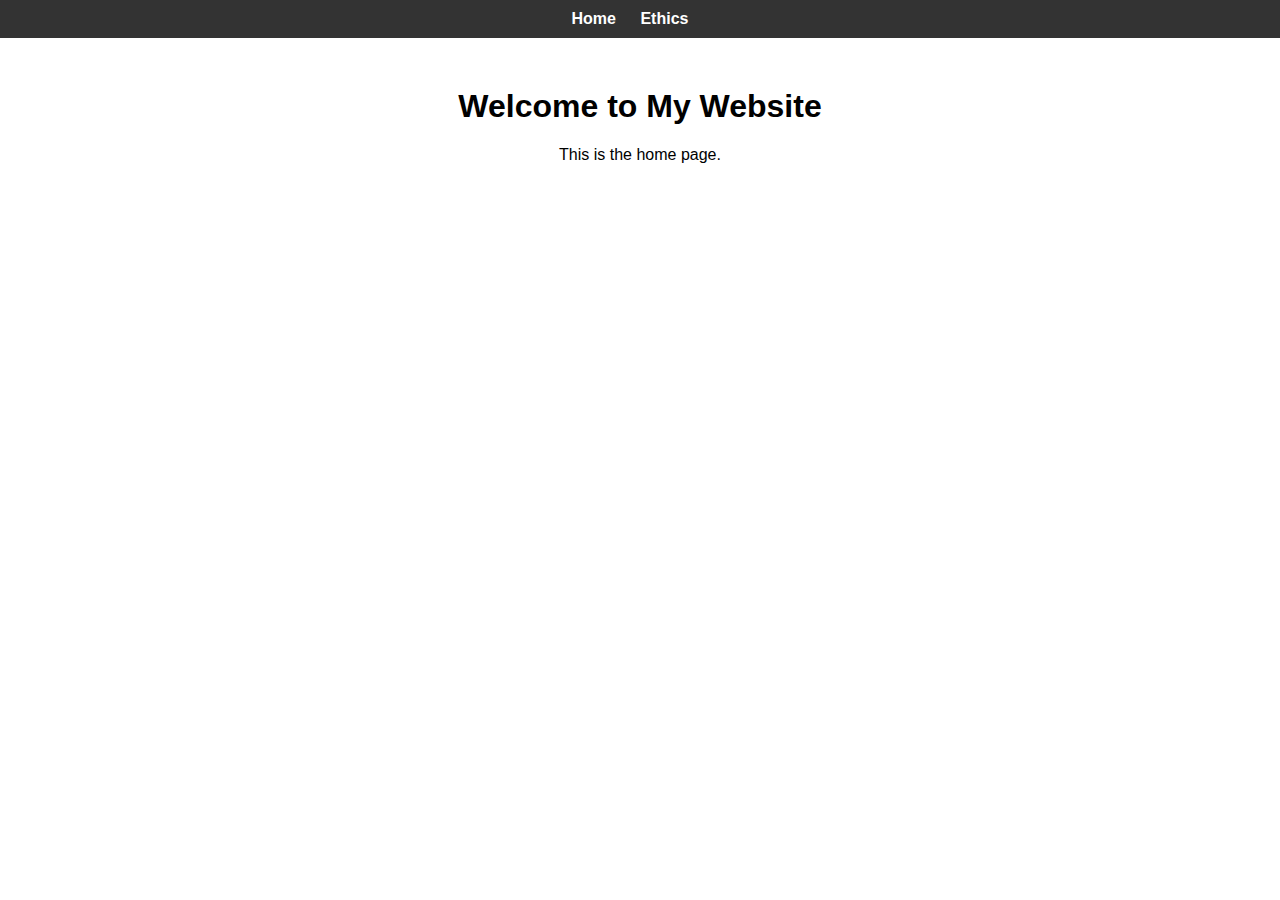
<file: index.html>
<!DOCTYPE html>
<html>
<head>
  <title>Home</title>
  <link rel="stylesheet" href="style.css">
</head>
<body>

<header>
  <nav>
    <ul>
      <li><a href="index.html">Home</a></li>
      <li><a href="ethics.html">Ethics</a></li>
    </ul>
  </nav>
</header>

<h1>Welcome to My Website</h1>
<p>This is the home page.</p>

</body>
</html>
</file>
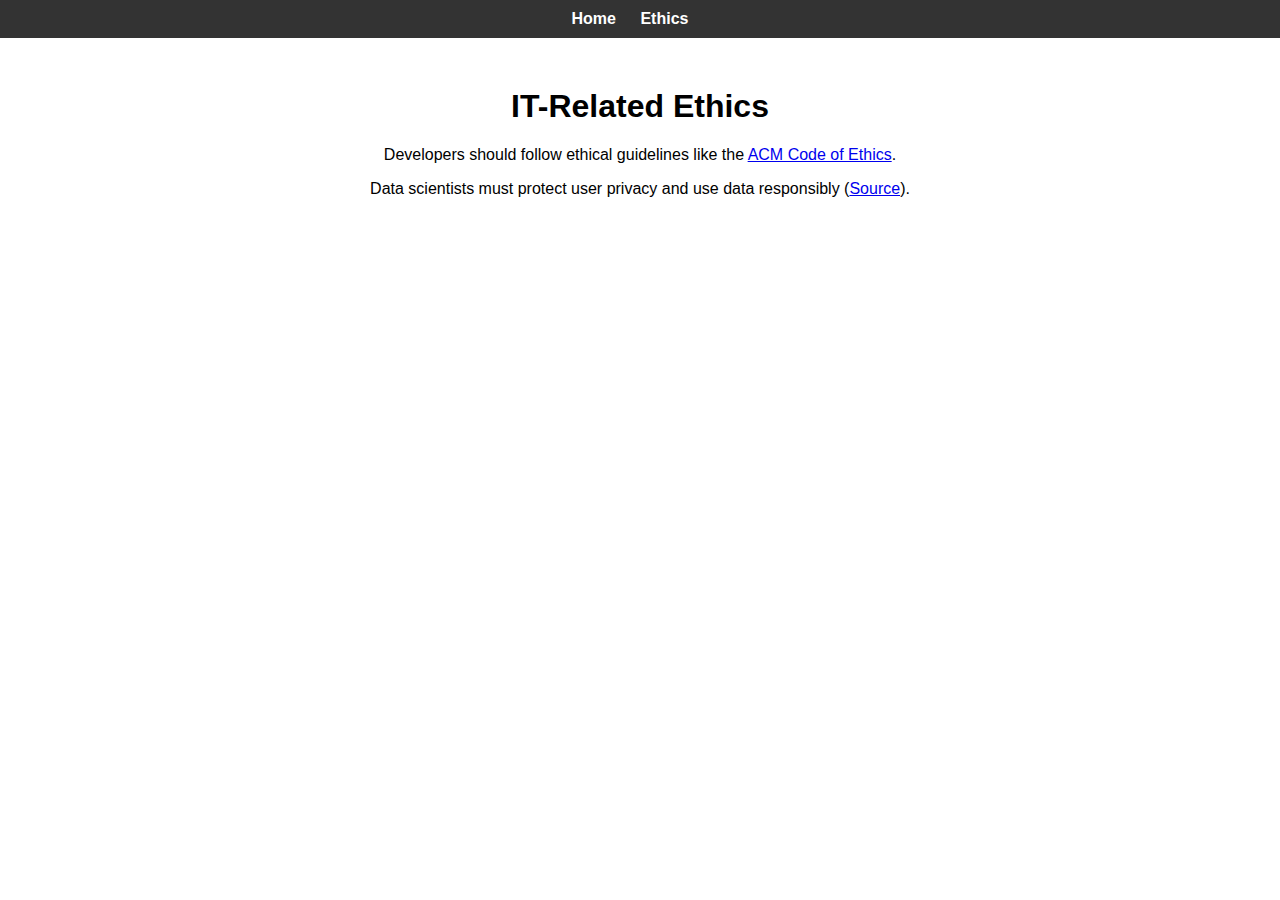
<file: ethics.html>
<!DOCTYPE html>
<html>
<head>
  <title>IT Ethics</title>
  <link rel="stylesheet" href="style.css">
</head>
<body>

<header>
  <nav>
    <ul>
      <li><a href="index.html">Home</a></li>
      <li><a href="ethics.html">Ethics</a></li>
    </ul>
  </nav>
</header>

<h1>IT-Related Ethics</h1>
<p>Developers should follow ethical guidelines like the <a href="https://www.acm.org/code-of-ethics" target="_blank">ACM Code of Ethics</a>.</p>
<p>Data scientists must protect user privacy and use data responsibly (<a href="https://datascience.berkeley.edu/ethical-considerations/" target="_blank">Source</a>).</p>

</body>
</html>
</file>
<file: style.css>
body {
  font-family: Arial, sans-serif;
  margin: 0;
  padding: 0;
}

header {
  background-color: #333;
  padding: 10px 0;
}

nav ul {
  list-style-type: none;
  margin: 0;
  padding: 0;
  overflow: hidden;
  text-align: center;
}

nav ul li {
  display: inline;
  margin-right: 20px;
}

nav ul li a {
  color: white;
  text-decoration: none;
  font-weight: bold;
}

h1 {
  text-align: center;
  margin-top: 50px;
}

p {
  text-align: center;
}
</file>
